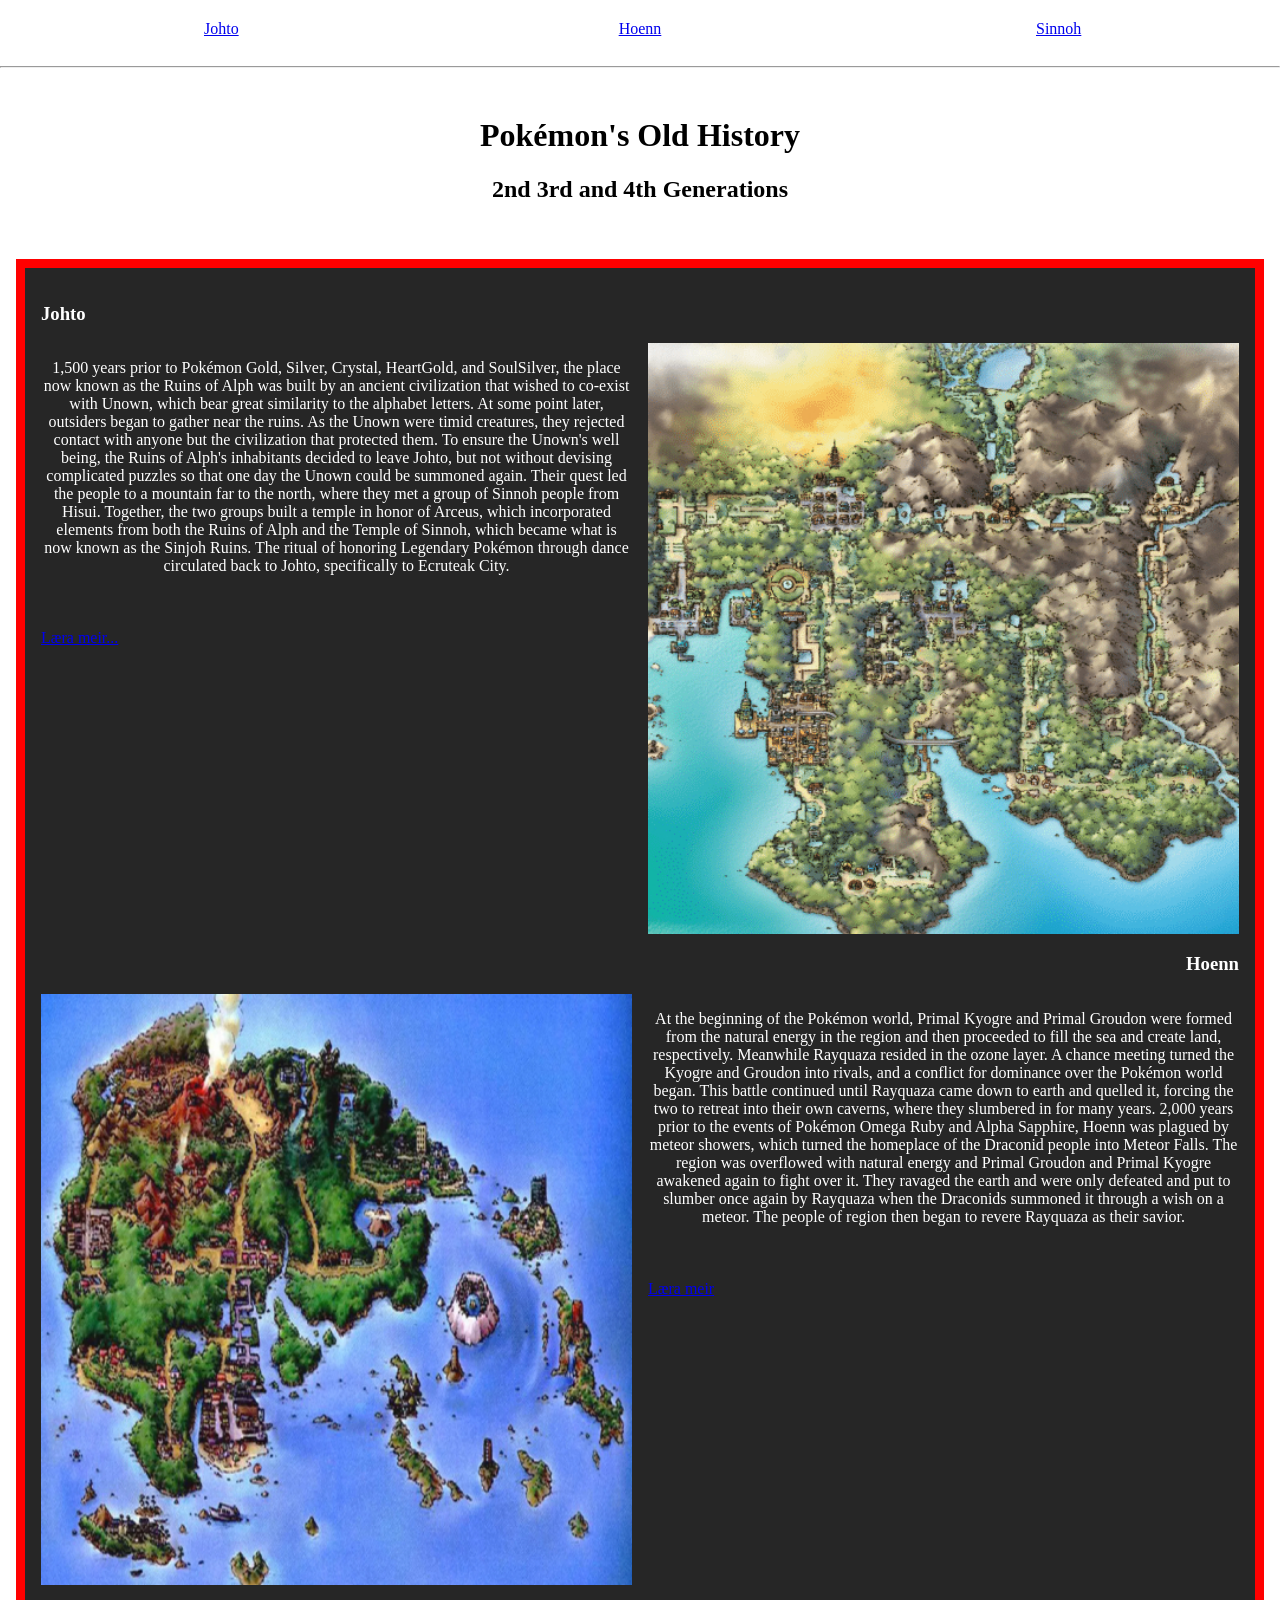
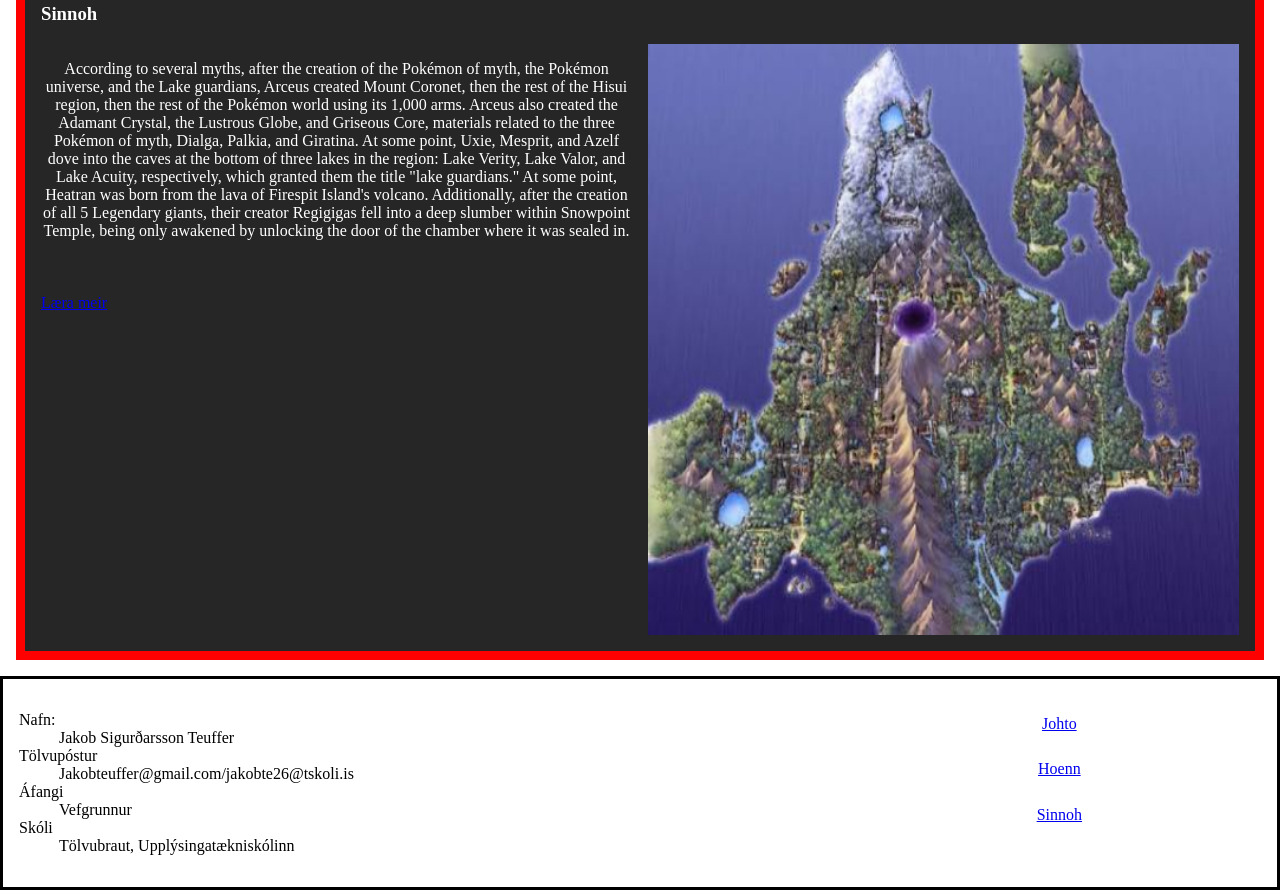
<file: index.html>
<!DOCTYPE html>
<html lang="en">
<head>
    <meta charset="UTF-8">
    <meta name="viewport" content="width=device-width, initial-scale=1.0">
    <link rel="stylesheet" href="styles.css">
    <title>Pokémon Generations</title>
</head>
<body>
    <nav class="container col-3">
        <a href="#johto">Johto</a>
        <a href="#hoenn">Hoenn</a>
        <a href="#sinnoh">Sinnoh</a>
    </nav>
    <hr>
    <header>
        <h1>Pokémon's Old History</h1>
        <h2>2nd 3rd and 4th Generations</h2>
    </header>
    <main class="container">
            <h3 id="johto">
                Johto
            </h3>
        <section class="container col-2 sect1">
            <p>
                1,500 years prior to Pokémon Gold, Silver, Crystal, HeartGold, and SoulSilver,
                the place now known as the Ruins of Alph was built by an ancient civilization
                that wished to co-exist with Unown, which bear great similarity to the alphabet
                letters. At some point later, outsiders began to gather near the ruins.
                As the Unown were timid creatures, they rejected contact with anyone but
                the civilization that protected them. To ensure the Unown's well being,
                the Ruins of Alph's inhabitants decided to leave Johto, but not without
                devising complicated puzzles so that one day the Unown could be summoned again.
                Their quest led the people to a mountain far to the north, where they met
                a group of Sinnoh people from Hisui. Together, the two groups built a temple
                in honor of Arceus, which incorporated elements from both the Ruins of Alph
                and the Temple of Sinnoh, which became what is now known as the Sinjoh Ruins.
                The ritual of honoring Legendary Pokémon through dance circulated back to
                Johto, specifically to Ecruteak City.<br><br><br><br>
                
                <a href="johto.html">Læra meir...</a>
            </p>
            <img src="myndir/Johto_HGSSmap-500x500.jpg" alt="Johto map" width="300" height="300">
        </section>
            <h3 id="hoenn" class="right">
                Hoenn
            </h3>
        <section class="container col-2 sect2">
            <img src="myndir/Hoenn_map-500x500.jpg" alt="Hoenn map">
            <p>
                At the beginning of the Pokémon world, Primal Kyogre and Primal Groudon were 
                formed from the natural energy in the region and then proceeded to fill the sea 
                and create land, respectively. Meanwhile Rayquaza resided in the ozone layer. 
                A chance meeting turned the Kyogre and Groudon into rivals, and a conflict for 
                dominance over the Pokémon world began. This battle continued until Rayquaza 
                came down to earth and quelled it, forcing the two to retreat into their own caverns, 
                where they slumbered in for many years. 2,000 years prior to the events of 
                Pokémon Omega Ruby and Alpha Sapphire, Hoenn was plagued by meteor showers, 
                which turned the homeplace of the Draconid people into Meteor Falls. 
                The region was overflowed with natural energy and Primal Groudon and Primal 
                Kyogre awakened again to fight over it. They ravaged the earth and were only 
                defeated and put to slumber once again by Rayquaza when the Draconids summoned 
                it through a wish on a meteor. The people of region then began to revere 
                Rayquaza as their savior.<br><br><br><br>
                <a href="hoenn.html">Læra meir</a>

            </p>
        </section>
        <h3 id="sinnoh">
                Sinnoh
            </h3>
        <section class="container col-2 sect1">
            <p>
                According to several myths, after the creation of the Pokémon of myth,
                the Pokémon universe, and the Lake guardians, Arceus created Mount Coronet,
                then the rest of the Hisui region, then the rest of the Pokémon world using its 1,000 arms. 
                Arceus also created the Adamant Crystal, the Lustrous Globe, and Griseous Core, 
                materials related to the three Pokémon of myth, Dialga, Palkia, and Giratina. 
                At some point, Uxie, Mesprit, and Azelf dove into the caves at the bottom of three lakes in the region: 
                Lake Verity, Lake Valor, and Lake Acuity, respectively, which granted them the title "lake guardians."
                At some point, Heatran was born from the lava of Firespit Island's volcano. Additionally, after 
                the creation of all 5 Legendary giants, their creator Regigigas fell into a deep slumber within 
                Snowpoint Temple, being only awakened by unlocking the door of the chamber where it was sealed in.
                
                <br><br><br><br>    
                <a href="sinnoh.html">Læra meir</a>

            </p>
            <img src="myndir/Sinnoh_map-500x500.jpg" alt="Sinnoh map">
        </section>
    </main>
    <footer class="container col-3">
        <dl><!--Description list, nafn tölvupóstur, áfangi og skóli-->
				<dt>Nafn:</dt>
					<dd>Jakob Sigurðarsson Teuffer</dd>
				<dt>Tölvupóstur</dt>
					<dd>Jakobteuffer@gmail.com/jakobte26@tskoli.is</dd>
				<dt>Áfangi</dt>
					<dd>Vefgrunnur</dd>
				<dt>Skóli</dt>
					<dd>Tölvubraut, Upplýsingatækniskólinn</dd>
    	</dl>
        <iframe src="https://www.google.com/maps/embed?pb=!1m18!1m12!1m3!1d694.4551203267292!2d139.7292989953987!3d35.660795021329136!2m3!1f0!2f0!3f0!3m2!1i1024!2i768!4f13.1!3m3!1m2!1s0x6018eaf5cd33dde1%3A0x53dc97121c168887!2sPok%C3%A9mon%20Company!5e0!3m2!1sen!2sis!4v1790932168951!5m2!1sen!2sis" width="600" height="450" style="border:0;" allowfullscreen="" loading="lazy" referrerpolicy="strict-origin-when-cross-origin"></iframe>
        <nav class="container">
        <a href="#johto">Johto</a>
        <a href="#hoenn">Hoenn</a>
        <a href="#sinnoh">Sinnoh</a>
        </nav>
    </footer>
</body>
</html>
</file>
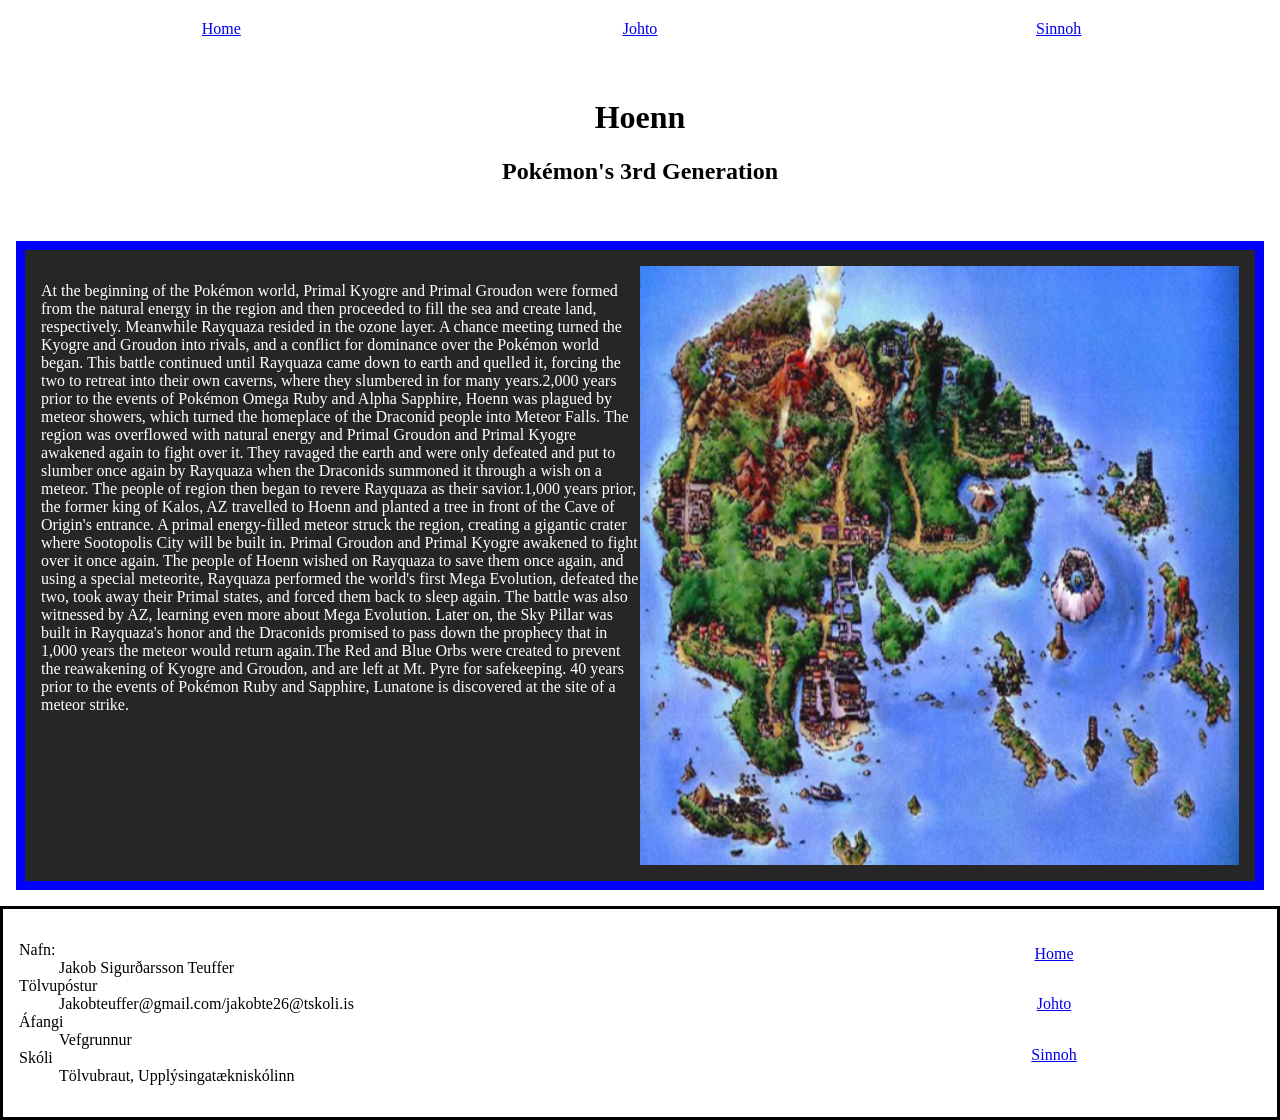
<file: hoenn.html>
<!DOCTYPE html>
<html lang="en">
<head>
    <meta charset="UTF-8">
    <meta name="viewport" content="width=device-width, initial-scale=1.0">
    <link rel="stylesheet" href="subpages.css">
    <title>Hoenn</title>
</head>
<body>
    <nav class="container col-3">        
        <a href="index.html">Home</a>
        <a href="johto.html">Johto</a>
        <a href="sinnoh.html">Sinnoh</a>
    </nav>
    <header>
        <h1>Hoenn</h1>
        <h2>Pokémon's 3rd Generation</h2>
    </header>
    <main class="container col-2">
        <img src="myndir/Hoenn_map-500x500.jpg" alt="Hoenn map" class="leftimg">
        <section>
            <p>
                At the beginning of the Pokémon world, Primal Kyogre and Primal 
                Groudon were formed from the natural energy in the region and then 
                proceeded to fill the sea and create land, respectively. Meanwhile 
                Rayquaza resided in the ozone layer. A chance meeting turned the 
                Kyogre and Groudon into rivals, and a conflict for dominance over 
                the Pokémon world began. This battle continued until Rayquaza came 
                down to earth and quelled it, forcing the two to retreat into their 
                own caverns, where they slumbered in for many years.2,000 years prior 
                to the events of Pokémon Omega Ruby and Alpha Sapphire, Hoenn was 
                plagued by meteor showers, which turned the homeplace of the Draconid 
                people into Meteor Falls. The region was overflowed with natural 
                energy and Primal Groudon and Primal Kyogre awakened again to fight 
                over it. They ravaged the earth and were only defeated and put to 
                slumber once again by Rayquaza when the Draconids summoned it through 
                a wish on a meteor. The people of region then began to revere Rayquaza 
                as their savior.1,000 years prior, the former king of Kalos, AZ 
                travelled to Hoenn and planted a tree in front of the Cave of Origin's 
                entrance. A primal energy-filled meteor struck the region, creating a 
                gigantic crater where Sootopolis City will be built in. Primal Groudon 
                and Primal Kyogre awakened to fight over it once again. The people of 
                Hoenn wished on Rayquaza to save them once again, and using a special 
                meteorite, Rayquaza performed the world's first Mega Evolution, defeated 
                the two, took away their Primal states, and forced them back to sleep 
                again. The battle was also witnessed by AZ, learning even more about 
                Mega Evolution. Later on, the Sky Pillar was built in Rayquaza's honor 
                and the Draconids promised to pass down the prophecy that in 1,000 years 
                the meteor would return again.The Red and Blue Orbs were created to 
                prevent the reawakening of Kyogre and Groudon, and are left at Mt. Pyre 
                for safekeeping. 40 years prior to the events of Pokémon Ruby and Sapphire, 
                Lunatone is discovered at the site of a meteor strike.
            </p>
        </section>
        <img src="myndir/Hoenn_map-500x500.jpg" alt="Hoenn map" class="rightimg">
    </main>
    
    <footer class="container col-3">
        <dl><!--Description list, nafn tölvupóstur, áfangi og skóli-->
				<dt>Nafn:</dt>
					<dd>Jakob Sigurðarsson Teuffer</dd>
				<dt>Tölvupóstur</dt>
					<dd>Jakobteuffer@gmail.com/jakobte26@tskoli.is</dd>
				<dt>Áfangi</dt>
					<dd>Vefgrunnur</dd>
				<dt>Skóli</dt>
					<dd>Tölvubraut, Upplýsingatækniskólinn</dd>
    	</dl>
        <iframe src="https://www.google.com/maps/embed?pb=!1m18!1m12!1m3!1d694.4551203267292!2d139.7292989953987!3d35.660795021329136!2m3!1f0!2f0!3f0!3m2!1i1024!2i768!4f13.1!3m3!1m2!1s0x6018eaf5cd33dde1%3A0x53dc97121c168887!2sPok%C3%A9mon%20Company!5e0!3m2!1sen!2sis!4v1790932168951!5m2!1sen!2sis" width="600" height="450" style="border:0;" allowfullscreen="" loading="lazy" referrerpolicy="strict-origin-when-cross-origin"></iframe>
        <nav class="container">        
            <a href="index.html">Home</a>
            <a href="johto.html">Johto</a>
            <a href="sinnoh.html">Sinnoh</a>
        </nav>
    </footer>
</body>
</html>
</file>
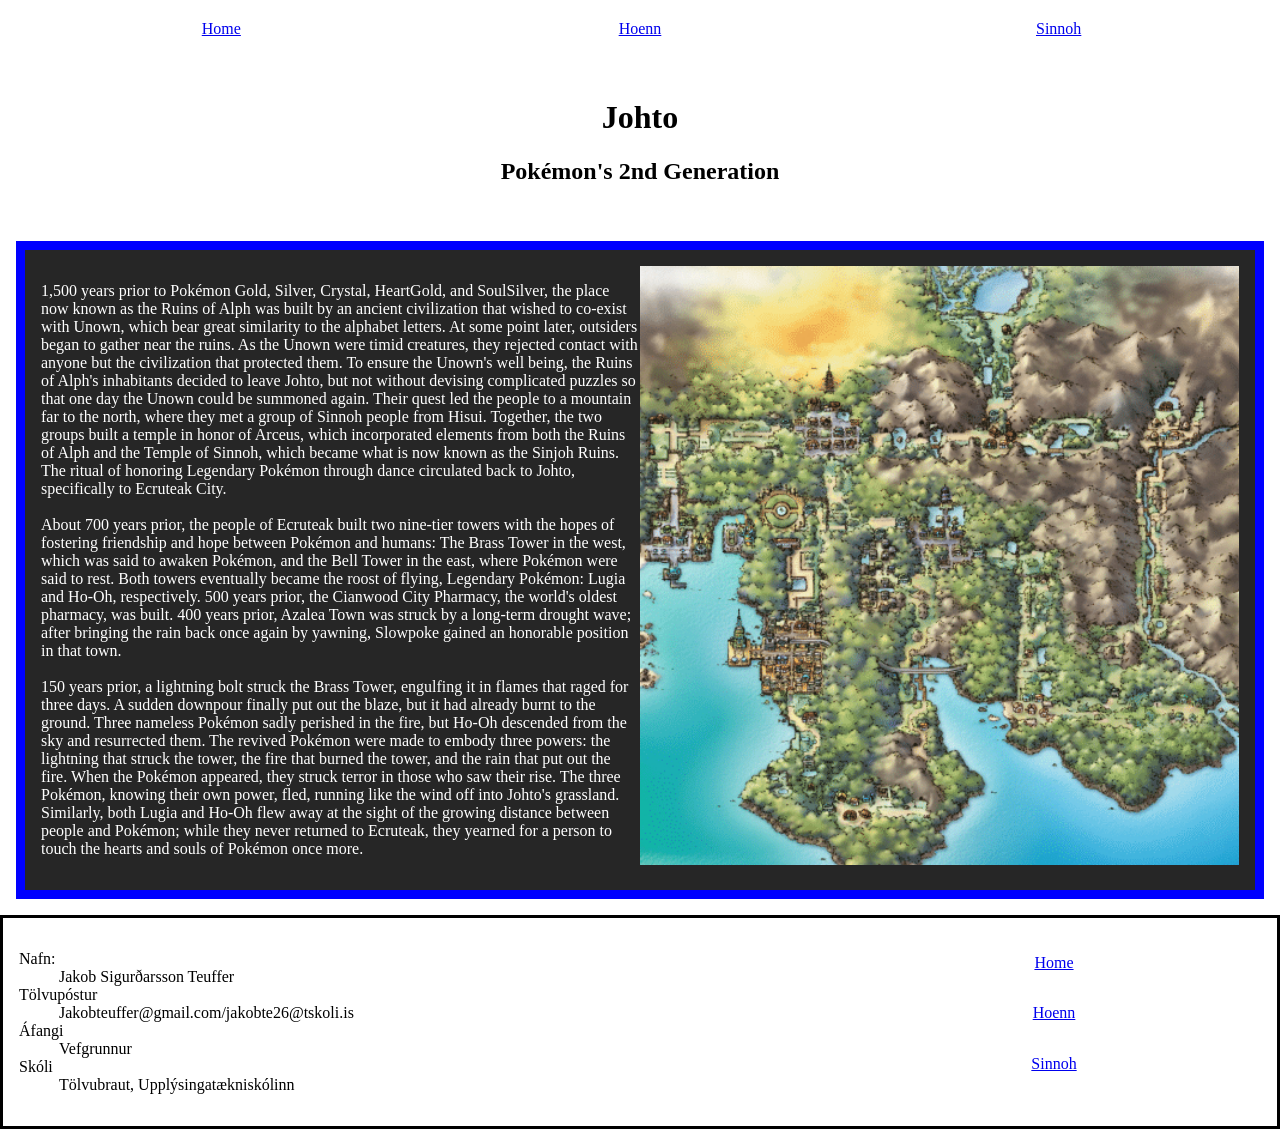
<file: johto.html>
<!DOCTYPE html>
<html lang="en">
<head>
    <meta charset="UTF-8">
    <meta name="viewport" content="width=device-width, initial-scale=1.0">
    <link rel="stylesheet" href="subpages.css">
    <title>Johto</title>
</head>
<body>
    <nav class="container col-3">        
        <a href="index.html">Home</a>
        <a href="hoenn.html">Hoenn</a>
        <a href="sinnoh.html">Sinnoh</a>
    </nav>
    <header>
        <h1>Johto</h1>
        <h2>Pokémon's 2nd Generation</h2>
    </header>
    <main class="container col-2">
        <img src="myndir/Johto_HGSSmap-500x500.jpg" alt="Johto map" class="leftimg">
        <section>
            <p>
            1,500 years prior to Pokémon Gold, Silver, Crystal, HeartGold, 
            and SoulSilver, the place now known as the Ruins of Alph was built 
            by an ancient civilization that wished to co-exist with Unown, 
            which bear great similarity to the alphabet letters. At some point 
            later, outsiders began to gather near the ruins. As the Unown 
            were timid creatures, they rejected contact with anyone but the 
            civilization that protected them. To ensure the Unown's well being, 
            the Ruins of Alph's inhabitants decided to leave Johto, but not 
            without devising complicated puzzles so that one day the Unown 
            could be summoned again. Their quest led the people to a mountain 
            far to the north, where they met a group of Sinnoh people from 
            Hisui. Together, the two groups built a temple in honor of Arceus, 
            which incorporated elements from both the Ruins of Alph and the 
            Temple of Sinnoh, which became what is now known as the Sinjoh Ruins. 
            The ritual of honoring Legendary Pokémon through dance circulated 
            back to Johto, specifically to Ecruteak City.<br><br>
            About 700 years prior, the people of Ecruteak built two nine-tier 
            towers with the hopes of fostering friendship and hope between 
            Pokémon and humans: The Brass Tower in the west, which was said 
            to awaken Pokémon, and the Bell Tower in the east, where Pokémon 
            were said to rest. Both towers eventually became the roost of flying, 
            Legendary Pokémon: Lugia and Ho-Oh, respectively. 500 years prior, 
            the Cianwood City Pharmacy, the world's oldest pharmacy, was built. 
            400 years prior, Azalea Town was struck by a long-term drought 
            wave; after bringing the rain back once again by yawning, Slowpoke 
            gained an honorable position in that town.<br><br>
            150 years prior, a lightning bolt struck the Brass Tower, engulfing 
            it in flames that raged for three days. A sudden downpour finally 
            put out the blaze, but it had already burnt to the ground. Three 
            nameless Pokémon sadly perished in the fire, but Ho-Oh descended 
            from the sky and resurrected them. The revived Pokémon were made 
            to embody three powers: the lightning that struck the tower, the 
            fire that burned the tower, and the rain that put out the fire. 
            When the Pokémon appeared, they struck terror in those who saw 
            their rise. The three Pokémon, knowing their own power, fled, 
            running like the wind off into Johto's grassland. Similarly, both 
            Lugia and Ho-Oh flew away at the sight of the growing distance 
            between people and Pokémon; while they never returned to Ecruteak, 
            they yearned for a person to touch the hearts and souls of Pokémon 
            once more.
            </p>
        </section>
        <img src="myndir/Johto_HGSSmap-500x500.jpg" alt="Johto map" class="rightimg">
    </main>
    <footer class="container col-3">
        <dl><!--Description list, nafn tölvupóstur, áfangi og skóli-->
				<dt>Nafn:</dt>
					<dd>Jakob Sigurðarsson Teuffer</dd>
				<dt>Tölvupóstur</dt>
					<dd>Jakobteuffer@gmail.com/jakobte26@tskoli.is</dd>
				<dt>Áfangi</dt>
					<dd>Vefgrunnur</dd>
				<dt>Skóli</dt>
					<dd>Tölvubraut, Upplýsingatækniskólinn</dd>
    	</dl>
        <iframe src="https://www.google.com/maps/embed?pb=!1m18!1m12!1m3!1d694.4551203267292!2d139.7292989953987!3d35.660795021329136!2m3!1f0!2f0!3f0!3m2!1i1024!2i768!4f13.1!3m3!1m2!1s0x6018eaf5cd33dde1%3A0x53dc97121c168887!2sPok%C3%A9mon%20Company!5e0!3m2!1sen!2sis!4v1790932168951!5m2!1sen!2sis" width="600" height="450" style="border:0;" allowfullscreen="" loading="lazy" referrerpolicy="strict-origin-when-cross-origin"></iframe>
        <nav class="container">        
            <a href="index.html">Home</a>
            <a href="hoenn.html">Hoenn</a>
            <a href="sinnoh.html">Sinnoh</a>
        </nav>
    </footer>
</body>
</html>
</file>
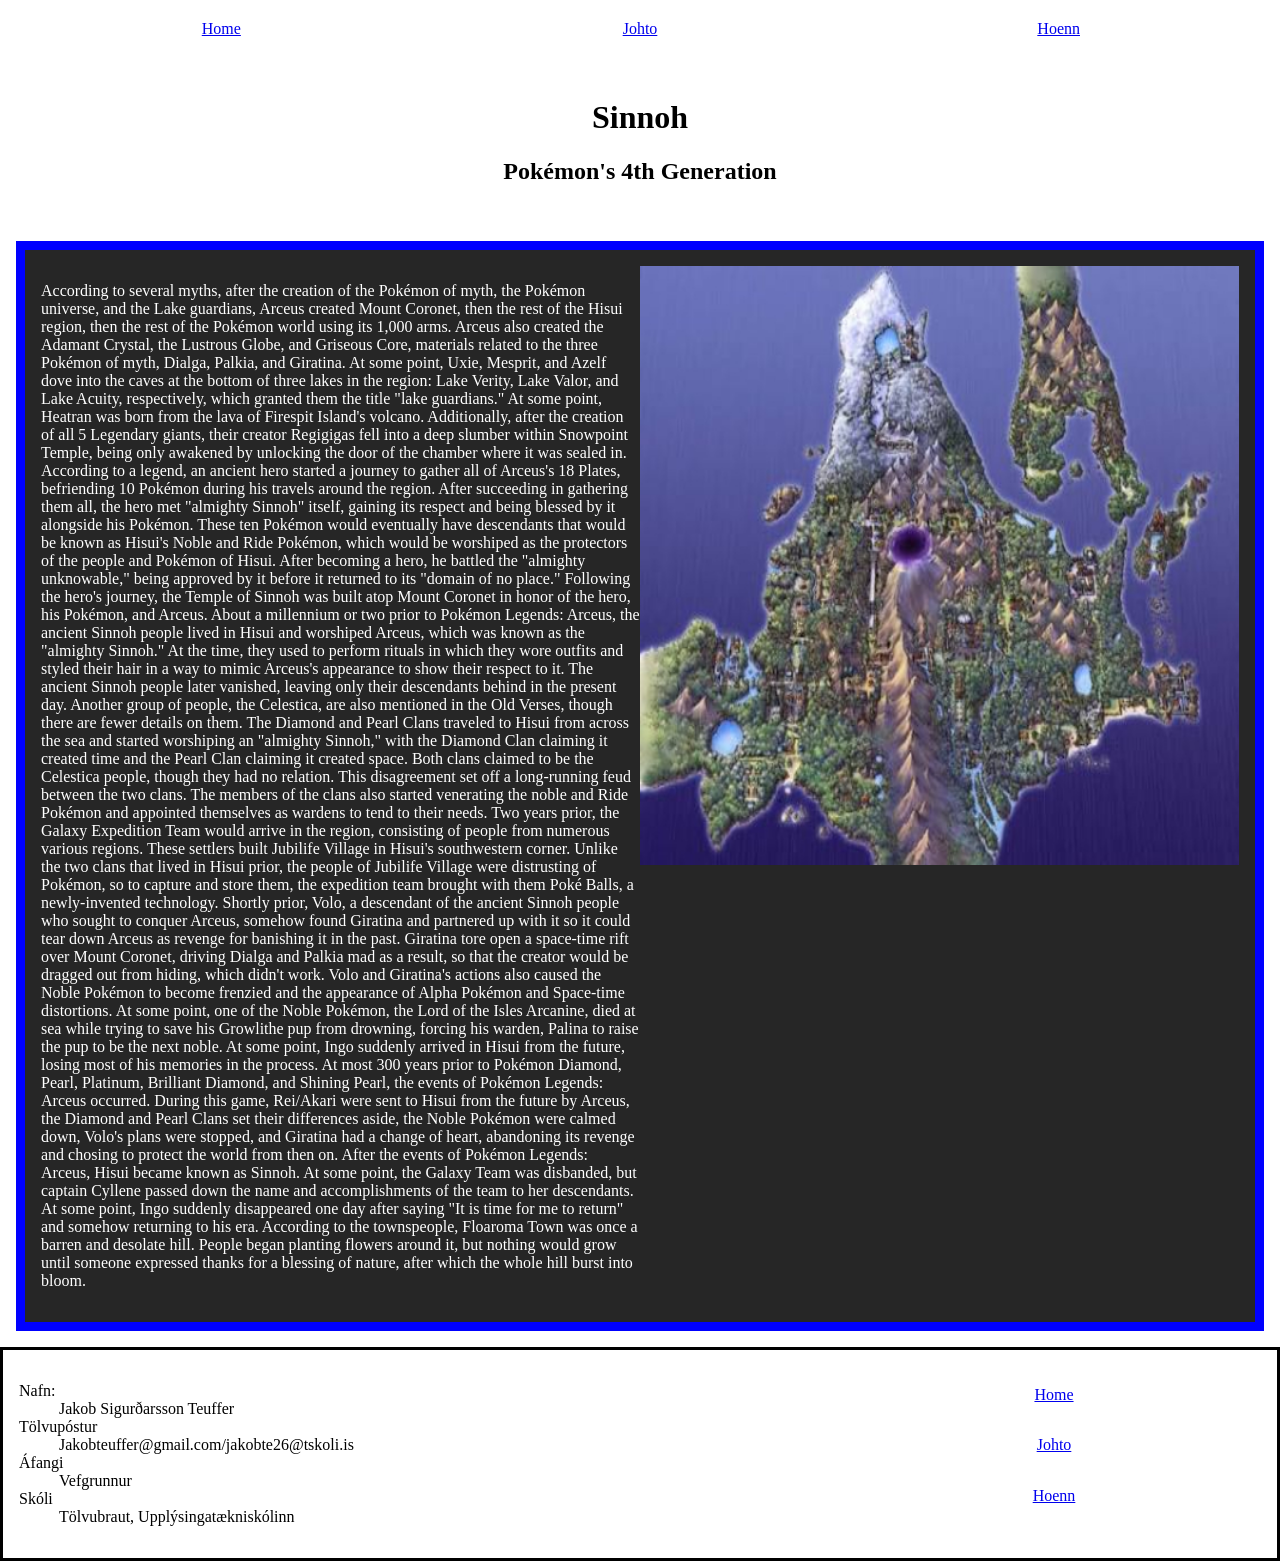
<file: sinnoh.html>
<!DOCTYPE html>
<html lang="en">
<head>
    <meta charset="UTF-8">
    <meta name="viewport" content="width=device-width, initial-scale=1.0">
    <link rel="stylesheet" href="subpages.css">
    <title>Sinnoh</title>
</head>
<body>
    <nav class="container col-3">        
        <a href="index.html">Home</a>
        <a href="johto.html">Johto</a>
        <a href="hoenn.html">Hoenn</a>
    </nav>
    <header>
        <h1>Sinnoh</h1>
        <h2>Pokémon's 4th Generation</h2>
    </header>
    <main class="container col-2">
        <img src="myndir/Sinnoh_map-500x500.jpg" alt="Sinnoh map" class="leftimg">
        <section>
            <p>
                According to several myths, after the creation of the Pokémon of myth, 
                the Pokémon universe, and the Lake guardians, Arceus created Mount Coronet, 
                then the rest of the Hisui region, then the rest of the Pokémon world using 
                its 1,000 arms. Arceus also created the Adamant Crystal, the Lustrous Globe, 
                and Griseous Core, materials related to the three Pokémon of myth, Dialga, 
                Palkia, and Giratina. At some point, Uxie, Mesprit, and Azelf dove into the 
                caves at the bottom of three lakes in the region: Lake Verity, Lake Valor, 
                and Lake Acuity, respectively, which granted them the title "lake guardians."
                At some point, Heatran was born from the lava of Firespit Island's volcano. 
                Additionally, after the creation of all 5 Legendary giants, their creator 
                Regigigas fell into a deep slumber within Snowpoint Temple, being only awakened 
                by unlocking the door of the chamber where it was sealed in. According to 
                a legend, an ancient hero started a journey to gather all of Arceus's 18 Plates, 
                befriending 10 Pokémon during his travels around the region. After succeeding 
                in gathering them all, the hero met "almighty Sinnoh" itself, gaining its 
                respect and being blessed by it alongside his Pokémon. These ten Pokémon would 
                eventually have descendants that would be known as Hisui's Noble and Ride 
                Pokémon, which would be worshiped as the protectors of the people and Pokémon 
                of Hisui. After becoming a hero, he battled the "almighty unknowable," being 
                approved by it before it returned to its "domain of no place." Following the 
                hero's journey, the Temple of Sinnoh was built atop Mount Coronet in honor of 
                the hero, his Pokémon, and Arceus. About a millennium or two prior to Pokémon 
                Legends: Arceus, the ancient Sinnoh people lived in Hisui and worshiped Arceus, 
                which was known as the "almighty Sinnoh." At the time, they used to perform rituals 
                in which they wore outfits and styled their hair in a way to mimic Arceus's 
                appearance to show their respect to it. The ancient Sinnoh people later vanished, 
                leaving only their descendants behind in the present day. Another group of people, 
                the Celestica, are also mentioned in the Old Verses, though there are fewer 
                details on them. The Diamond and Pearl Clans traveled to Hisui from across the 
                sea and started worshiping an "almighty Sinnoh," with the Diamond Clan claiming 
                it created time and the Pearl Clan claiming it created space. Both clans claimed 
                to be the Celestica people, though they had no relation. This disagreement set 
                off a long-running feud between the two clans. The members of the clans also 
                started venerating the noble and Ride Pokémon and appointed themselves as 
                wardens to tend to their needs. Two years prior, the Galaxy Expedition Team 
                would arrive in the region, consisting of people from numerous various regions. 
                These settlers built Jubilife Village in Hisui's southwestern corner. Unlike 
                the two clans that lived in Hisui prior, the people of Jubilife Village were 
                distrusting of Pokémon, so to capture and store them, the expedition team brought 
                with them Poké Balls, a newly-invented technology. Shortly prior, Volo, a 
                descendant of the ancient Sinnoh people who sought to conquer Arceus, somehow 
                found Giratina and partnered up with it so it could tear down Arceus as revenge 
                for banishing it in the past. Giratina tore open a space-time rift over Mount 
                Coronet, driving Dialga and Palkia mad as a result, so that the creator would 
                be dragged out from hiding, which didn't work. Volo and Giratina's actions also 
                caused the Noble Pokémon to become frenzied and the appearance of Alpha Pokémon 
                and Space-time distortions. At some point, one of the Noble Pokémon, the Lord of 
                the Isles Arcanine, died at sea while trying to save his Growlithe pup from 
                drowning, forcing his warden, Palina to raise the pup to be the next noble. 
                At some point, Ingo suddenly arrived in Hisui from the future, losing most of 
                his memories in the process. At most 300 years prior to Pokémon Diamond, Pearl, 
                Platinum, Brilliant Diamond, and Shining Pearl, the events of Pokémon Legends: 
                Arceus occurred. During this game, Rei/Akari were sent to Hisui from the future 
                by Arceus, the Diamond and Pearl Clans set their differences aside, the Noble 
                Pokémon were calmed down, Volo's plans were stopped, and Giratina had a change 
                of heart, abandoning its revenge and chosing to protect the world from then on. 
                After the events of Pokémon Legends: Arceus, Hisui became known as Sinnoh. At 
                some point, the Galaxy Team was disbanded, but captain Cyllene passed down the 
                name and accomplishments of the team to her descendants. At some point, Ingo 
                suddenly disappeared one day after saying "It is time for me to return" and 
                somehow returning to his era. According to the townspeople, Floaroma Town was 
                once a barren and desolate hill. People began planting flowers around it, but 
                nothing would grow until someone expressed thanks for a blessing of nature, 
                after which the whole hill burst into bloom.
            </p>
        </section>
        <img src="myndir/Sinnoh_map-500x500.jpg" alt="Sinnoh map" class="rightimg">
    </main>
    
    <footer class="container col-3">
        <dl><!--Description list, nafn tölvupóstur, áfangi og skóli-->
				<dt>Nafn:</dt>
					<dd>Jakob Sigurðarsson Teuffer</dd>
				<dt>Tölvupóstur</dt>
					<dd>Jakobteuffer@gmail.com/jakobte26@tskoli.is</dd>
				<dt>Áfangi</dt>
					<dd>Vefgrunnur</dd>
				<dt>Skóli</dt>
					<dd>Tölvubraut, Upplýsingatækniskólinn</dd>
    	</dl>
        <iframe src="https://www.google.com/maps/embed?pb=!1m18!1m12!1m3!1d694.4551203267292!2d139.7292989953987!3d35.660795021329136!2m3!1f0!2f0!3f0!3m2!1i1024!2i768!4f13.1!3m3!1m2!1s0x6018eaf5cd33dde1%3A0x53dc97121c168887!2sPok%C3%A9mon%20Company!5e0!3m2!1sen!2sis!4v1790932168951!5m2!1sen!2sis" width="600" height="450" style="border:0;" allowfullscreen="" loading="lazy" referrerpolicy="strict-origin-when-cross-origin"></iframe>
        <nav class="container">
            <a href="index.html">Home</a>
            <a href="johto.html">Johto</a>
            <a href="hoenn.html">Hoenn</a>
        </nav>
    </footer>
</body>
</html>
</file>
<file: styles.css>
body {
    margin: 0 auto;
    max-width: 1280px;
    padding: 0;
}


.container {
    display: grid;
}


.col-2,
.col-3 {
    grid-template-columns: 1fr;
    gap: 1em;
}


nav{
    display: flex;
    flex-direction: column;
    padding: 20px;
    text-align: center;
    justify-content: center;
}

header{
    padding: 20px;
    text-align: center;
    justify-content: center;
}
.sect1,
.sect2{
    text-align: center;
    justify-content: center;
}

img{
    display: none;
    width: 100%;
    height: auto;
}
main{
    margin: 16px;
    background-color: #262626;
    padding: 16px;
    border: 9px solid red;
}
main h3{
    color: white;
}
main section p{
    color: white;
}
main section p a{
    display: block;
    text-align: left;
    text-align: bottom;
    margin: 0;
}

footer{
    border: 3px solid;
    padding: 16px;
}

iframe{
    width: 100%;
    height: auto;
}

@media screen and (min-width:48em) {
    .col-2{
        grid-template-columns: 1fr 1fr;
    }
    .col-3{
        grid-template-columns: 1fr 1fr 1fr;
    }
    img{
    display: block;
    }
    .right{
    text-align: right;
    justify-content: right;
}
}


@media screen and (min-width:60em) {
}


@media screen and (min-width:80em) {
}


@media screen and (min-width:100em) {
}
</file>
<file: subpages.css>
body {
    margin: 0 auto;
    max-width: 1280px;
    padding: 0;
}

.container {
    display: grid;
}

.col-2,
.col-3 {
    grid-template-columns: 1fr;
}

nav{
    display: flex;
    flex-direction: column;
    padding: 20px;
    text-align: center;
    justify-content: center;
    gap: 1em;   
}

header{
    padding: 20px;
    text-align: center;
    justify-content: center;
}

main{
    color: white;
    margin: 16px;
    background-color: #262626;
    padding: 16px;
    border: 9px solid blue;
}

img{
    width: 100%;
    height: auto;
}

.leftimg{
    display: block;
}
.rightimg{
    display: none;
}
footer{
    border: 3px solid;
    padding: 16px;
}

iframe{
    width: 100%;
    height: auto;
}

@media screen and (min-width:48em) {
    .leftimg{
        display: none;
    }
    .rightimg{
        display: block;
    }
    .col-2{
        grid-template-columns: 1fr 1fr;
    }
    .col-3{
        grid-template-columns: 1fr 1fr 1fr;
    }
}
</file>
